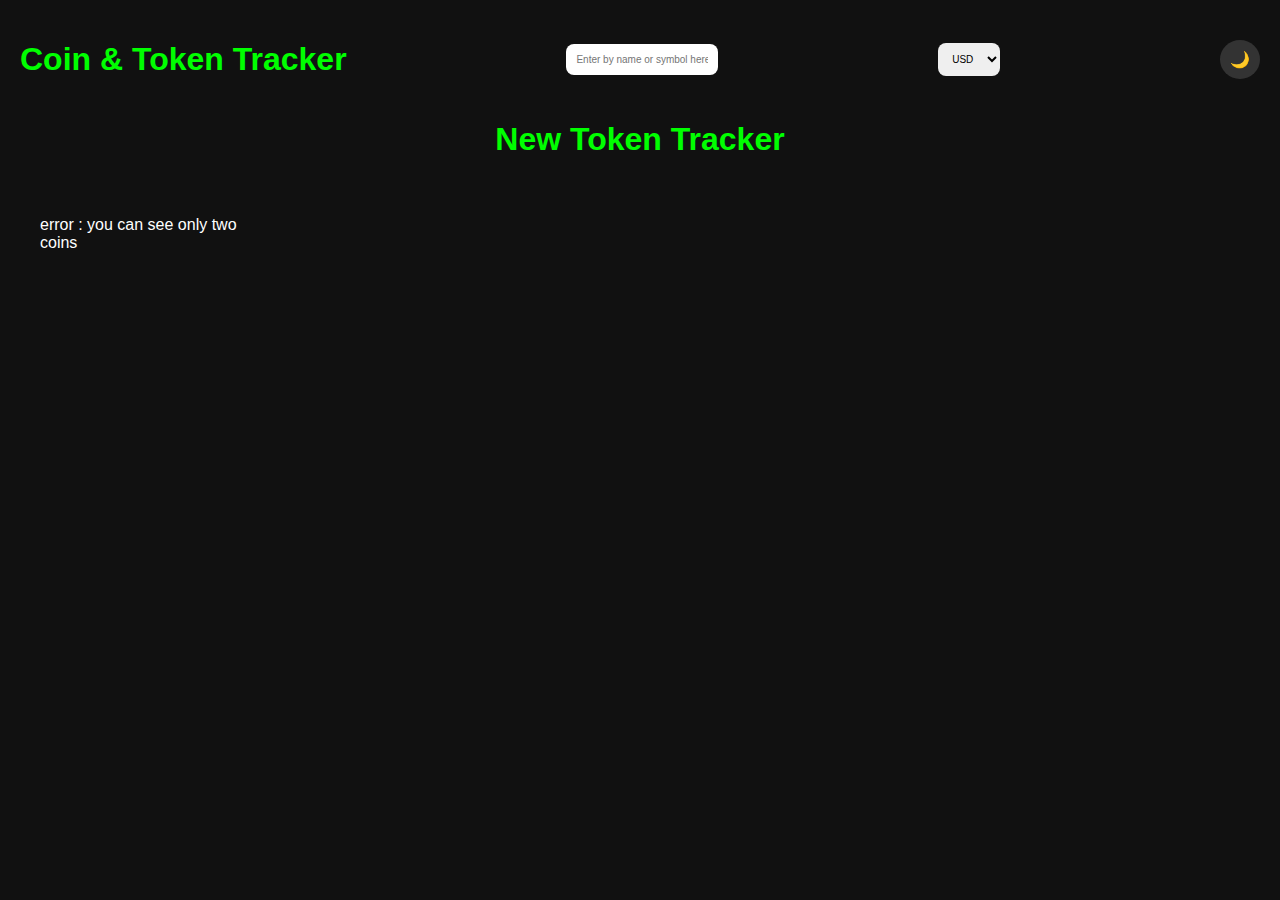
<file: index.html>
<!DOCTYPE html>
<html lang="en">
<head>
    <meta charset="UTF-8">
    <title>Crypton Tracker for crypto</title>
    <link rel="stylesheet" href="styles.css">
</head>
<body>

<div class="top-bar">
<h1>Coin & Token Tracker</h1>
    <input type="text" id="search" placeholder="Enter by name or symbol here">

    <select id="currency">
        <option value="usd">USD</option>
        <option value="inr">INR</option>
        <option value="eur">EUR</option>
    </select>
    <button id="theme-toggle">🌙</button>
</div>

<h1> New Token Tracker</h1>
<div id="token-list" class="token-container">



    <button id="load-more">Load More Tokens</button>
</div>





<script src="fetchTokens.js"></script>
</body>
</html>
</file>
<file: styles.css>
body{
    font-family: Arial,sans-serif;
    background-color: #111;
    color: #fff;
    margin: 0;
    padding: 20px;
}

body.light-mode{
    background: #f5f5f5;
    color: #000;
}


h1{
  text-align:center;
    color: #0f0;
}

.top-bar{
    display:flex;
    justify-content: space-between;
    align-items: center;
    flex-wrap: wrap;
    gap: 10px;
    margin-bottom: 20px;
}


#search, #currency{
    padding: 10px;
    font-size: 10px;
    border-radius: 8px;
    border:none;
}

#theme-toggle{

    padding: 10px;
    font-size: 16px;
    border-radius: 50%;
    background: #333;
    color: white;
    border: none;
    cursor: pointer;

}
.token-container{

    display:grid;
    grid-template-columns:repeat(auto-fill,minmax(220px , 1fr));
    gap: 20px;
    padding: 20px;
}


.token-card{
    background: #222;
    border: 1px solid #333;
    padding: 15px;
    border-radius:10px;
    transition: transform 0.2s;

}
body.light-mode .token-card{
    background: #fff;
    border-color: #ccc;
    color: #000;
}
.token-card:hover{
    transform: scale(1.05);
}

.token-card img{
    width: 30px;
    height: 30px;
    vertical-align: middle;
}

.token-card a{
    color: #0f0;
    text-decoration: none;
}

#load-more {
    margin: 20px auto;
    display: block;
    padding: 10px 20px;
    background-color: #222;
    color: white;
    border: none;
    cursor: pointer;
    border-radius: 5px;
}
</file>
